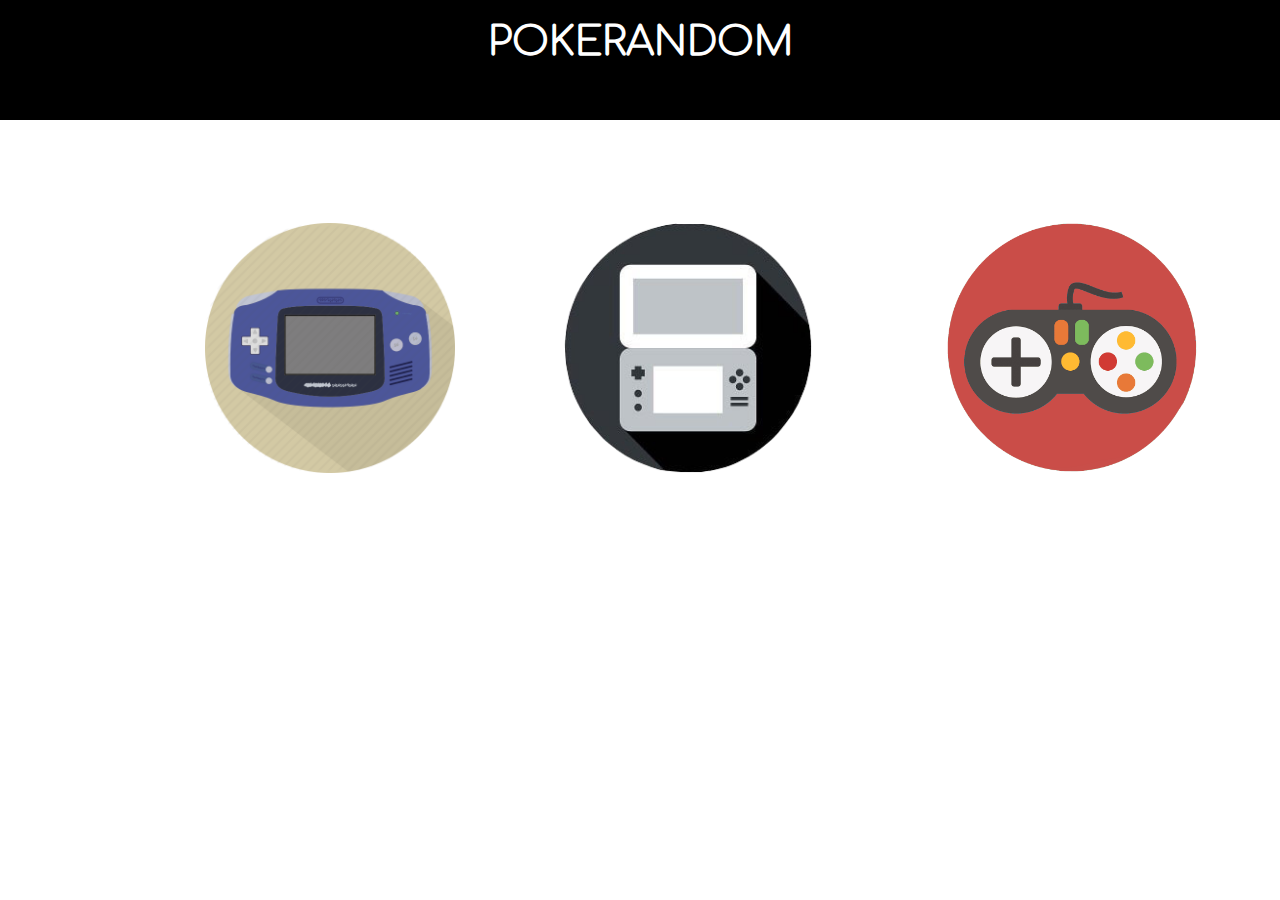
<file: index.html>
<!DOCTYPE html>
<html lang="es">
<head>
<title>PokeRandom</title>
<link rel="stylesheet" type="text/css" href="./main.css">
</head>
<body>
    <header>
        <section>
            <h1 class="titulo">POKERANDOM</h1>
        </section>
<div>
    <button class="GBA">
        <a href="./GBA/gba.html"><img class="imgGBA" src="./gba icon.png" alt="" style="block-size: 250px; inline-size: 250px;" srcset=""><br><br><br><br><br><br><p>En este apartado están los juegos que como indica en el logo pertenecen a la consola Game Boy Advance, cada juego tendrá 2 apartados para diferenciar entre la versión inglesa y española.</p></a>  
    </button>
    <button class="NDS">  
        <a href="./GBA/gba.html"><img class="imgNDS" src="./nds icon.png" alt="" style="block-size: 250px; inline-size: 250px;" srcset=""><br><br><br><br><br><br><p>En este apartado están los juegos que como indica en el logo pertenecen a la consola Game Boy Advance, cada juego tendrá 2 apartados para diferenciar entre la versión inglesa y española.</p></a> 
    </button>
    <button class="EMU">  
        <a href="./GBA/gba.html"><img class="imgEMU" src="./emu icon.png" alt="" style="block-size: 250px; inline-size: 250px;" srcset=""><br><br><br><br><br><br><p>En este apartado están los juegos que como indica en el logo pertenecen a la consola Game Boy Advance, cada juego tendrá 2 apartados para diferenciar entre la versión inglesa y española.</p></a> 
    </button>
</body>

</html>
</file>
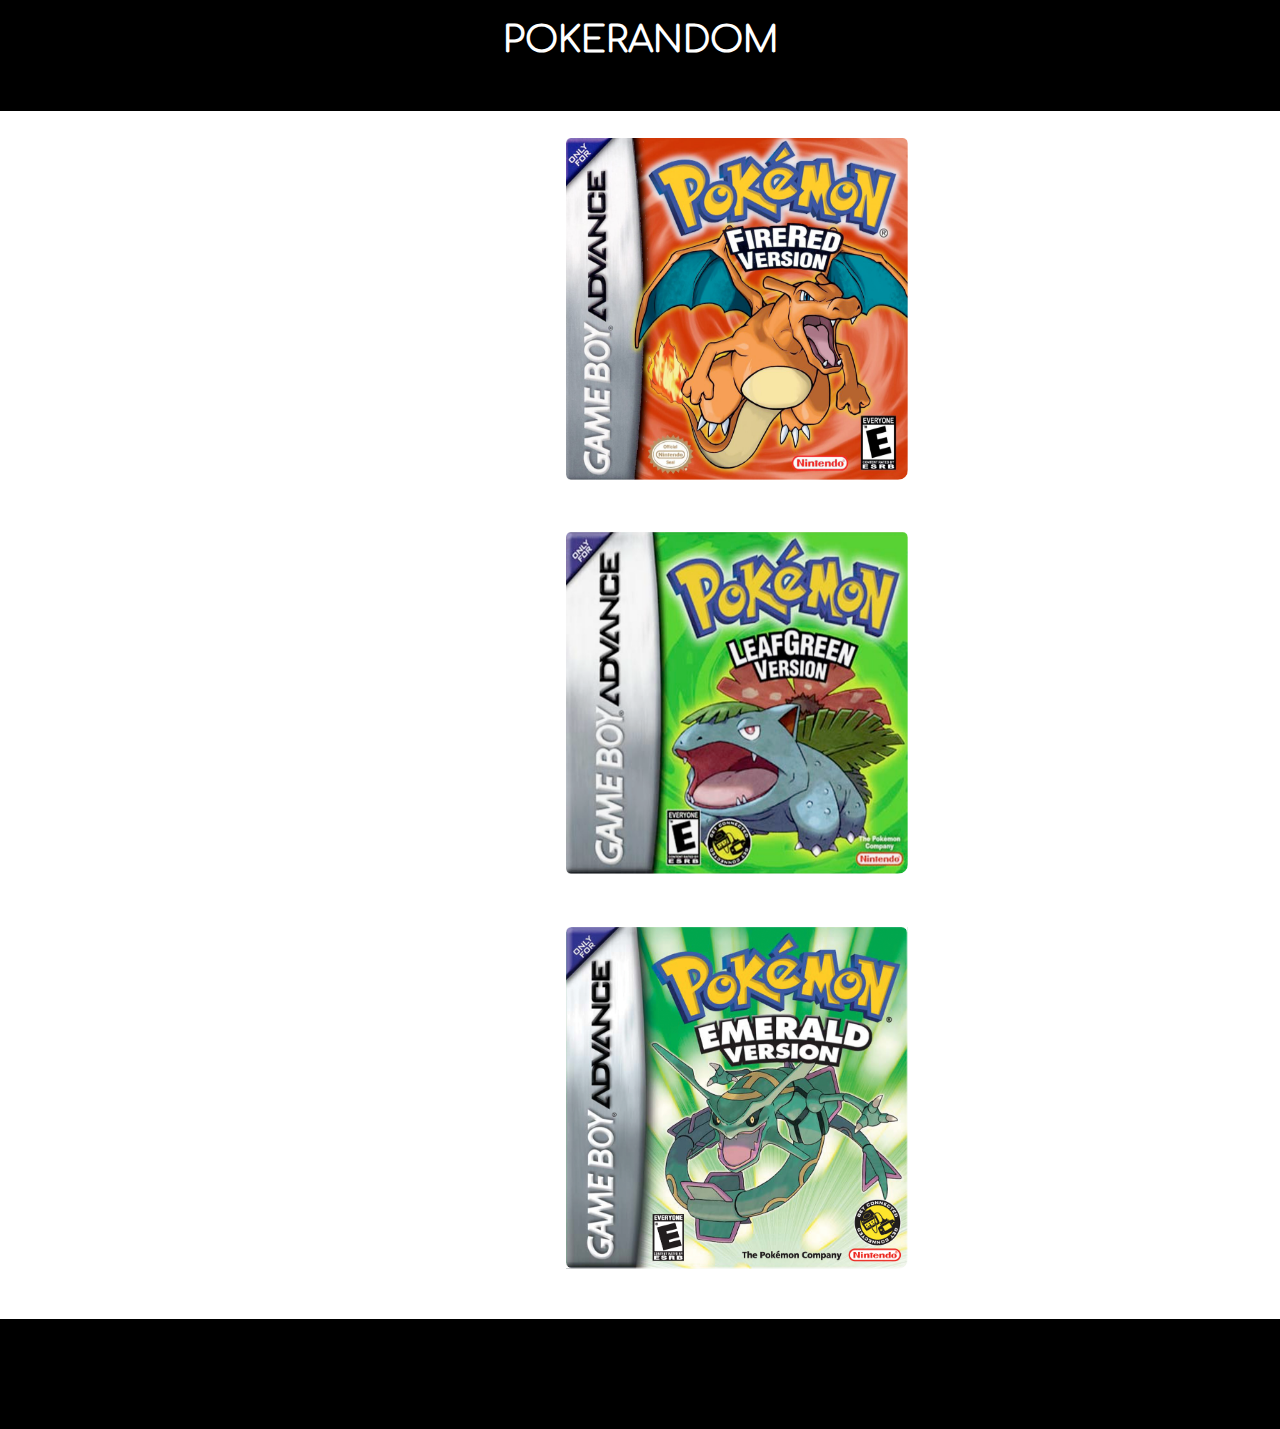
<file: GBA/gba.html>
<!DOCTYPE html>
<html lang="es">
<head>
<title>PokeRandom</title>
<link rel="stylesheet" type="text/css" href="./gba.css">
</head>
<body>
    <header>
        <section>
            <h1 class="titulo">POKERANDOM</h1>
        </section>
        <button class="Fire_red">
            <img class="imgFR" src="./PK_FR.png" alt="" style="height: 38vh; width: 38vh;" srcset="" > 
            <div class="tFR">
                <p>Titulo: Pokemon Rojo Fuego</p><br>
                <p>Esta rom esta en la version inglesa y española, es un juego que fue lanzado para GBA originalmente el 29 de enero de 2004 en el caso de la versión nipona, la europea salió el 1 de octubre de 2004.</p>
            </div>
            <div class="descargas">
                <div class="esp">
                    <p>ESP :</p>
                </div>
                <div class="rom">
                    <a href="./roms/Pokemon FR1.gba"><p>Rom1</p></a>
                </div>
                <div class="rom1">
                    <a href="./roms/Pokemon FR2.gba"><p>Rom2</p></a>
                </div>
                <div class="rom2">
                    <a href="./roms/Pokemon FR3.gba"><p>Rom3</p></a>
                </div>
                <div class="rom3">
                    <a href="./roms/Pokemon FR4.gba"><p>Rom4</p></a>
                </div>
                <div class="rom4">
                    <a href="./roms/Pokemon FR5.gba"><p>Rom5</p></a>
                </div>
                <div class="rom5">
                    <a href="./roms/Pokemon FR6.gba"><p>Rom6</p></a>
                </div>
                <div class="rom6">
                    <a href="./roms/Pokemon FR7.gba"><p>Rom7</p></a>
                </div>
                <div class="rom7">
                    <a href="./roms/Pokemon FR8.gba"><p>Rom8</p></a>
                </div>
                <div class="rom8">
                    <a href="./roms/Pokemon FR9.gba"><p>Rom9</p></a>
                </div>
                <div class="rom9">
                    <a href="./roms/Pokemon FR10.gba"><p>Rom10</p></a>
                </div>
                <div class="rom10">
                    <a href="./roms/Pokemon FR11.gba"><p>Rom11</p></a>
                </div>
                <div class="rom11">
                    <a href="./roms/Pokemon FR12.gba"><p>Rom12</p></a>
                </div>

                <div class="eng">
                    <p>ESP :</p>
                </div>
                <div class="rome">
                    <p>Rom1</p>
                </div>
                <div class="rome1">
                    <p>Rom2</p>
                </div>
                <div class="rome2">
                    <p>Rom3</p>
                </div>
                <div class="rome3">
                    <p>Rom4</p>
                </div>
                <div class="rome4">
                    <p>Rom5</p>
                </div>
                <div class="rome5">
                    <p>Rom6</p>
                </div>
                <div class="rome6">
                    <p>Rom6</p>
                </div>
                <div class="rome7">
                    <p>Rom7</p>
                </div>
                <div class="rome8">
                    <p>Rom8</p>
                </div>
                <div class="rome9">
                    <p>Rom9</p>
                </div>
                <div class="rome10">
                    <p>Rom10</p>
                </div>
                <div class="rome11">
                    <p>Rom11</p>
                </div>

            </div>
            </button>
            <button class="Leaf_Green">
                <img class="imgFR" src="./PK_LG.png" alt="" style="height: 38vh; width: 38vh;" srcset="" > 
                <div class="tFR">
                    <p>Titulo: Pokemon Verde Hoja</p><br>
                    <p>Esta rom esta en la version inglesa y española, es un juego que fue lanzado para GBA originalmente el 29 de enero de 2004 en el caso de la versión nipona, la europea salió el 1 de octubre de 2004.</p>
                </div>
                <div class="descargas">
                    <div class="esp">
                        <p>ESP :</p>
                    </div>
                    <div class="rom">
                        <p>Rom1</p>
                    </div>
                    <div class="rom1">
                        <p>Rom2</p>
                    </div>
                    <div class="rom2">
                        <p>Rom3</p>
                    </div>
                    <div class="rom3">
                        <p>Rom4</p>
                    </div>
                    <div class="rom4">
                        <p>Rom5</p>
                    </div>
                    <div class="rom5">
                        <p>Rom6</p>
                    </div>
                    <div class="rom6">
                        <p>Rom6</p>
                    </div>
                    <div class="rom7">
                        <p>Rom7</p>
                    </div>
                    <div class="rom8">
                        <p>Rom8</p>
                    </div>
                    <div class="rom9">
                        <p>Rom9</p>
                    </div>
                    <div class="rom10">
                        <p>Rom10</p>
                    </div>
                    <div class="rom11">
                        <p>Rom11</p>
                    </div>
    
                    <div class="eng">
                        <p>ESP :</p>
                    </div>
                    <div class="rome">
                        <p>Rom1</p>
                    </div>
                    <div class="rome1">
                        <p>Rom2</p>
                    </div>
                    <div class="rome2">
                        <p>Rom3</p>
                    </div>
                    <div class="rome3">
                        <p>Rom4</p>
                    </div>
                    <div class="rome4">
                        <p>Rom5</p>
                    </div>
                    <div class="rome5">
                        <p>Rom6</p>
                    </div>
                    <div class="rome6">
                        <p>Rom6</p>
                    </div>
                    <div class="rome7">
                        <p>Rom7</p>
                    </div>
                    <div class="rome8">
                        <p>Rom8</p>
                    </div>
                    <div class="rome9">
                        <p>Rom9</p>
                    </div>
                    <div class="rome10">
                        <p>Rom10</p>
                    </div>
                    <div class="rome11">
                        <p>Rom11</p>
                    </div>
    
                </div>
            </button>
            <button class="Esmerald">
                <img class="imgFR" src="./PK_E.png" alt="" style="height: 38vh; width: 38vh;" srcset="" > 
                <div class="tFR">
                    <p>Titulo: Pokemon Esmeralda</p><br>
                    <p>Esta rom esta en la version inglesa y española, es un juego que fue lanzado para GBA originalmente el 16 de septiembre de 2005 en el caso de la versión nipona, la europea salió el 21 de octubre de 2005.</p>
                </div>
                <div class="descargas">
                    <div class="esp">
                        <p>ESP :</p>
                    </div>
                    <div class="rom">
                        <p>Rom1</p>
                    </div>
                    <div class="rom1">
                        <p>Rom2</p>
                    </div>
                    <div class="rom2">
                        <p>Rom3</p>
                    </div>
                    <div class="rom3">
                        <p>Rom4</p>
                    </div>
                    <div class="rom4">
                        <p>Rom5</p>
                    </div>
                    <div class="rom5">
                        <p>Rom6</p>
                    </div>
                    <div class="rom6">
                        <p>Rom6</p>
                    </div>
                    <div class="rom7">
                        <p>Rom7</p>
                    </div>
                    <div class="rom8">
                        <p>Rom8</p>
                    </div>
                    <div class="rom9">
                        <p>Rom9</p>
                    </div>
                    <div class="rom10">
                        <p>Rom10</p>
                    </div>
                    <div class="rom11">
                        <p>Rom11</p>
                    </div>
    
                    <div class="eng">
                        <p>ESP :</p>
                    </div>
                    <div class="rome">
                        <p>Rom1</p>
                    </div>
                    <div class="rome1">
                        <p>Rom2</p>
                    </div>
                    <div class="rome2">
                        <p>Rom3</p>
                    </div>
                    <div class="rome3">
                        <p>Rom4</p>
                    </div>
                    <div class="rome4">
                        <p>Rom5</p>
                    </div>
                    <div class="rome5">
                        <p>Rom6</p>
                    </div>
                    <div class="rome6">
                        <p>Rom6</p>
                    </div>
                    <div class="rome7">
                        <p>Rom7</p>
                    </div>
                    <div class="rome8">
                        <p>Rom8</p>
                    </div>
                    <div class="rome9">
                        <p>Rom9</p>
                    </div>
                    <div class="rome10">
                        <p>Rom10</p>
                    </div>
                    <div class="rome11">
                        <p>Rom11</p>
                    </div>
    
                </div>
            </button>
            <br><br>
</body>
<footer>
    <section>
    </section>
</footer>
</file>
<file: main.css>
* {
    margin: 0;
    padding: 0;

}

header {

    background-color: black;
    height: 120px;

}
H1{
    text-align: center;
    color: white;
    padding-top: 1.6%;
    font-size: 40px;
    font-family: F;
}
p {
    font-family: F;
    font-size: 20px;
    color: rgb(88, 88, 88);
    opacity:0.0;
    filter:alpha(opacity=0);
    
}

.GBA {
    border: 2px solid transparent;
    height: 700px;
    width: 400px;
    display: grid;
    margin-top: 6%;
    margin-left: 10%;
    position: absolute;
    background-color: transparent;
    border-radius: 5px;
    text-align: center;
}
.GBA:hover {
    border: 2px solid rgb(102, 0, 85);
    background-color: rgb(231, 231, 231);
    border-radius: 5px;
    transition: 0.8s;
    text-align: center;
    
}
.GBA:hover p {
    transition: 0.8s;
    opacity:1.0;
    filter:alpha(opacity=100);
    text-align: center;
}
.NDS {
    border: 2px solid transparent;
    height: 700px;
    width: 400px;
    display: grid;
    margin-top: 6%;
    margin-left: 38%;
    position: absolute;
    background-color: transparent;
    border-radius: 5px;
}
.NDS:hover {
        border: 2px solid rgb(0, 0, 0);
        background-color: rgb(231, 231, 231);
        border-radius: 5px;
        transition: 0.8s;
}
.NDS:hover p {
    transition: 0.8s;
    opacity:1.0;
    filter:alpha(opacity=100);
}
.EMU {
    border: 2px solid transparent;
    height: 700px;
    width: 400px;
    display: grid;
    margin-top: 6%;
    margin-left:68%;
    position: absolute;
    background-color: transparent;
    border-radius: 5px;
}
.EMU:hover {
        border: 2px solid rgb(214, 21, 21);
        background-color: rgb(231, 231, 231);
        border-radius: 5px;
        transition: 0.8s;
}
.EMU:hover p {
    transition: 0.8s;
    opacity:1.0;
    filter:alpha(opacity=100);
}
.imgGBA, .imgNDS, .imgEMU {
    padding-top: 20%;
    margin: 0 auto;
}

@font-face {
    font-family: "F";
    src: url("./Comforta.ttf");
}
a {
    height: 700px;
    width: 400px;
    text-decoration: none;
}
.desc {
    padding-right: 8%;
    padding-left: 8%;
}
</file>
<file: GBA/gba.css>
* {
    margin: 0;
    padding: 0;

}

header, footer {

    background-color: black;
    height: 12.3vh;

}
H1{
    text-align: center;
    color: white;
    padding-top: 1.6%;
    font-size: 4vh;
    font-family: F;
}
p {
    font-family: F;
    font-size: 2vh;
    color: rgb(88, 88, 88);
    opacity:0.0;
    filter:alpha(opacity=0);
    
}
img {

}
.Fire_red {
    border: 2px solid transparent;
    height: 41vh;
    width: 124vh;
    margin-top: 5%;
    margin-left: 18%;
    padding-left: 0%;
    background-color: transparent;
    border-radius: 5px;
    display: grid;
    
}
.Fire_red:hover {
    border: 2px solid rgb(102, 0, 0);
    background-color: rgb(231, 231, 231);
    border-radius: 5px;
    transition: 0.8s;
    
    
}
.Fire_red:hover p {
    transition: 0.8s;
    opacity:1.0;
    filter:alpha(opacity=100);

}
.Fire_red:hover img {
    transition: 0.8s;
    transition: 0.8s;
    opacity:1.0;
    filter:alpha(opacity=100);
    margin-left: -28.8%;


}

.Leaf_Green {
    border: 2px solid transparent;
    height: 41vh;
    width: 124vh;
    margin-top: 2%;
    margin-left: 18%;
    padding-left: 0%;
    background-color: transparent;
    border-radius: 5px;
    display: grid;
    
}
.Leaf_Green:hover {
    border: 2px solid rgb(42, 212, 8);
    background-color: rgb(231, 231, 231);
    border-radius: 5px;
    transition: 0.8s;
    
    
}
.Leaf_Green:hover p {
    transition: 0.8s;
    opacity:1.0;
    filter:alpha(opacity=100);

}
.Leaf_Green:hover img {
    transition: 0.8s;
    opacity:1.0;
    filter:alpha(opacity=100);
    margin-left: -28.8%;

}

.Esmerald {
    border: 2px solid transparent;
    height: 41vh;
    width: 124vh;
    margin-top: 2%;
    margin-left: 18%;
    padding-left: 0%;
    background-color: transparent;
    border-radius: 5px;
    display: grid;
    
}
.Esmerald:hover {
    border: 2px solid rgb(12, 71, 0);
    background-color: rgb(231, 231, 231);
    border-radius: 5px;
    transition: 0.8s;
    
    
}
.Esmerald:hover p {
    transition: 0.8s;
    opacity:1.0;
    filter:alpha(opacity=100);

}
.Esmerald:hover img {
    transition: 0.8s;
    opacity:1.0;
    filter:alpha(opacity=100);
    margin-left: -28.8%;

}
.rom {
    margin-left: 4%;
    margin-top: 12%;
    position: absolute;
    height: 3vh;
    width: 6vh;
    border: 0px;
    display: flex;
}

.rom1 {
    margin-left: 20%;
    margin-top: 12%;
    position: absolute;
    height: 3vh;
    width: 6vh;
    border: 0px;
}
.rom2 {
    margin-left: 36%;
    margin-top: 12%;
    position: absolute;
    height: 3vh;
    width: 6vh;
    border: 0px;
}
.rom3 {
    margin-left: 52%;
    margin-top: 12%;
    position: absolute;
    height: 3vh;
    width: 6vh;
    border: 0px;
}
.rom4 {
    margin-left: 68%;
    margin-top: 12%;
    position: absolute;
    height: 3vh;
    width: 6vh;
    border: 0px;
}
.rom5 {
    margin-left: 84%;
    margin-top: 12%;
    position: absolute;
    height: 3vh;
    width: 6vh;
    border: 0px;
}
.rom6 {
    margin-left: 4%;
    margin-top: 24%;
    position: absolute;
    height: 3vh;
    width: 6vh;
    border: 0px;
    display: flex;
}
.rom7 {
    margin-left: 20%;
    margin-top: 24%;
    position: absolute;
    height: 3vh;
    width: 6vh;
    border: 0px;
}
.rom8 {
    margin-left: 36%;
    margin-top: 24%;
    position: absolute;
    height: 3vh;
    width: 6vh;
    border: 0px;
}
.rom9 {
    margin-left: 52%;
    margin-top: 24%;
    position: absolute;
    height: 3vh;
    width: 6vh;
    border: 0px;
}
.rom10 {
    margin-left: 68%;
    margin-top: 24%;
    position: absolute;
    height: 3vh;
    width: 6vh;
    border: 0px;
}
.rom11 {
    margin-left: 84%;
    margin-top: 24%;
    position: absolute;
    height: 3vh;
    width: 6vh;
    border: 0px;
}
.rome {
    margin-left: 4%;
    margin-top: 49%;
    position: absolute;
    height: 3vh;
    width: 6vh;
    border: 0px;
}
.rome1 {
    margin-left: 20%;
    margin-top: 49%;
    position: absolute;
    height: 3vh;
    width: 6vh;
    border: 0px;
}
.rome2 {
    margin-left: 36%;
    margin-top: 49%;
    position: absolute;
    height: 3vh;
    width: 6vh;
    border: 0px;
}
.rome3 {
    margin-left: 52%;
    margin-top: 49%;
    position: absolute;
    height: 3vh;
    width: 6vh;
    border: 0px;
}
.rome4 {
    margin-left: 68%;
    margin-top: 49%;
    position: absolute;
    height: 3vh;
    width: 6vh;
    border: 0px;
}
.rome5 {
    margin-left: 84%;
    margin-top: 49%;
    position: absolute;
    height: 3vh;
    width: 6vh;
    border: 0px;
}
.rome6 {
    margin-left: 4%;
    margin-top: 61%;
    position: absolute;
    height: 3vh;
    width: 6vh;
    border: 0px;
    display: flex;
}
.rome7 {
    margin-left: 20%;
    margin-top: 61%;
    position: absolute;
    height: 3vh;
    width: 6vh;
    border: 0px;
}
.rome8 {
    margin-left: 36%;
    margin-top: 61%;
    position: absolute;
    height: 3vh;
    width: 6vh;
    border: 0px;
}
.rome9 {
    margin-left: 52%;
    margin-top: 61%;
    position: absolute;
    height: 3vh;
    width: 6vh;
    border: 0px;
}
.rome10 {
    margin-left: 68%;
    margin-top: 61%;
    position: absolute;
    height: 3vh;
    width: 6vh;
    border: 0px;
}
.rome11 {
    margin-left: 84%;
    margin-top: 61%;
    position: absolute;
    height: 3vh;
    width: 6vh;
    border: 0px;
}


.imgFR {
    padding-top: 1%;
    padding-left: 30%;
    display: block;
    border-radius: 10px;
}
.tFR {
    position: absolute;
    padding-top: 2%;
    padding-left: 22%;
    width: 26vh;
}


@font-face {
    font-family: "F";
    src: url("./Comforta.ttf");
}

.descargas {
    position: absolute;
    margin-left: 37%;
    margin-top: 2%;
    width: 24%;
    height: 28%;
    display: grid;
}
.esp {
    margin-left: 4%;
    margin-top: 3%;
    position: absolute;
    height: 4vh;
    width: 6vh;
    border: 0px;
}

.eng {
    margin-left: 4%;
    margin-top: 40%;
    position: absolute;
    height: 4vh;
    width: 6vh;
    border: 0px;
}
a {
    text-decoration:none
}
</file>
